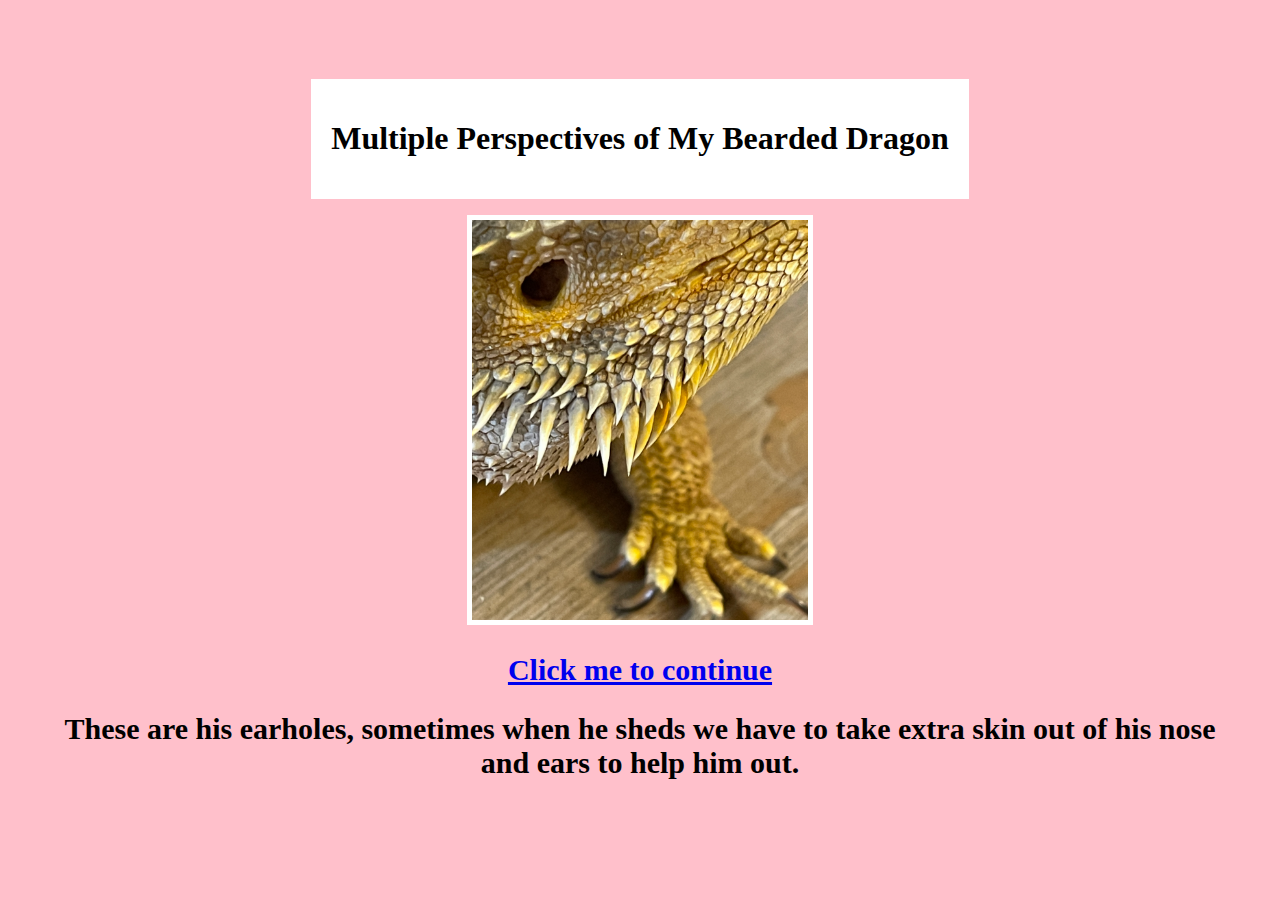
<file: beard10.html>
<!DOCTYPE html>
<html lang="en">
<head>
    <title>My Bearded Dragon</title>
    <meta charset="utf-8">
    <meta http-equiv="X-UA-Compatible" content="IE=edge">
    <meta name="viewport" content="width=device-width, initial-scale=1">
    <link rel="stylesheet" type="text/css" href="style.css">
</head>  
<body>
    <div class="container">
        <header>
            <h1>Multiple Perspectives of My Bearded Dragon</h1>
        </header>
        <figure class="centered-image">
            <img src="earhole9.png" alt="earhole9">
            <h2><a href="beard11.html">Click me to continue</a></h2>
            <h2>These are his earholes, sometimes when he sheds we have
                to take extra skin out of his nose and ears to help him
                out.
            </h2>
        </figure>
    </div>
</body>
</html>
</file>
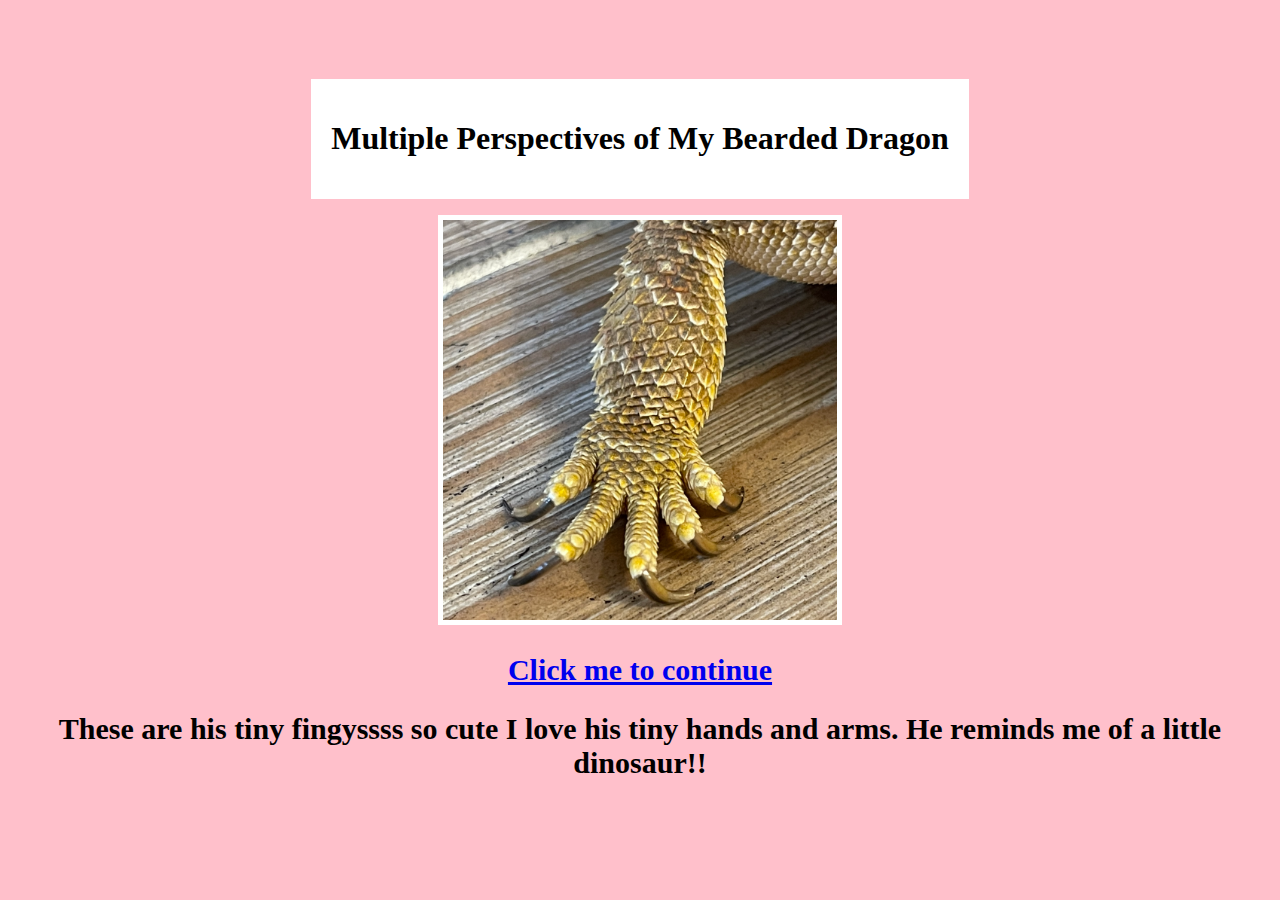
<file: beard11.html>
<!DOCTYPE html>
<html lang="en">
<head>
    <title>My Bearded Dragon</title>
    <meta charset="utf-8">
    <meta http-equiv="X-UA-Compatible" content="IE=edge">
    <meta name="viewport" content="width=device-width, initial-scale=1">
    <link rel="stylesheet" type="text/css" href="style.css">
</head>  
<body>
    <div class="container">
        <header>
            <h1>Multiple Perspectives of My Bearded Dragon</h1>
        </header>
        <figure class="centered-image">
            <img src="fingys10.png" alt="fingys10">
            <h2><a href="beard12.html">Click me to continue</a></h2>
            <h2>These are his tiny fingyssss so cute I love his
                tiny hands and arms. He reminds me of a little dinosaur!!
            </h2>
        </figure>
    </div>
</body>
</html>
</file>
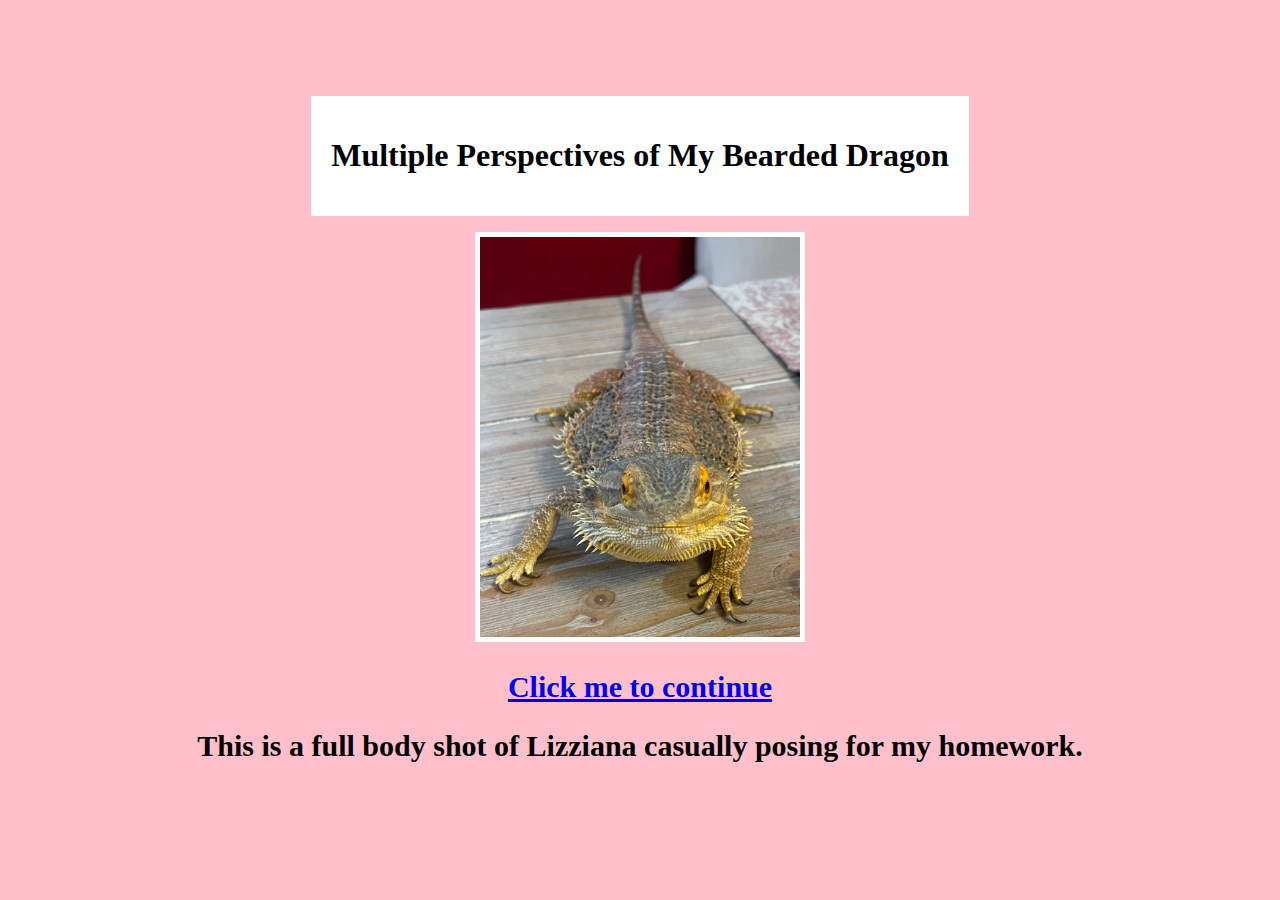
<file: beard3.html>
<!DOCTYPE html>
<html lang="en">
<head>
    <title>My Bearded Dragon</title>
    <meta charset="utf-8">
    <meta http-equiv="X-UA-Compatible" content="IE=edge">
    <meta name="viewport" content="width=device-width, initial-scale=1">
    <link rel="stylesheet" type="text/css" href="style.css">
</head>  
<body>
    <div class="container">
        <header>
            <h1>Multiple Perspectives of My Bearded Dragon</h1>
        </header>
        <figure class="centered-image">
            <img src="bodyshot2.png" alt="Close-Up of Bearded Dragon">
            <h2><a href="beard4.html">Click me to continue</a></h2>
            <h2>This is a full body shot of Lizziana casually posing for 
                my homework.
            </h2>
        </figure>
    </div>
</body>
</html>
</file>
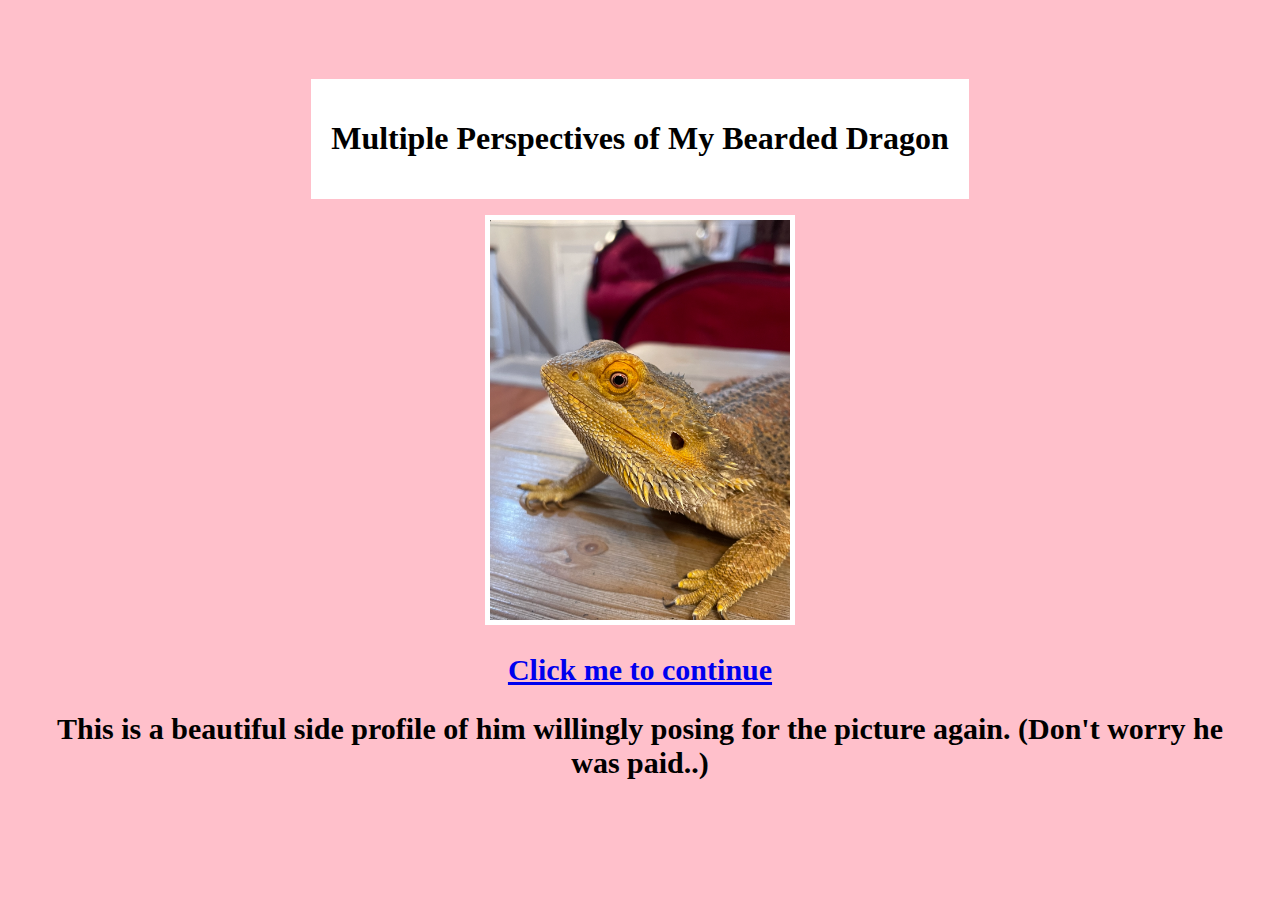
<file: beard4.html>
<!DOCTYPE html>
<html lang="en">
<head>
    <title>My Bearded Dragon</title>
    <meta charset="utf-8">
    <meta http-equiv="X-UA-Compatible" content="IE=edge">
    <meta name="viewport" content="width=device-width, initial-scale=1">
    <link rel="stylesheet" type="text/css" href="style.css">
</head>  
<body>
    <div class="container">
        <header>
            <h1>Multiple Perspectives of My Bearded Dragon</h1>
        </header>
        <figure class="centered-image">
            <img src="sidepro3.png" alt="sidepro3">
            <h2><a href="beard5.html">Click me to continue</a></h2>
            <h2>This is a beautiful side profile
                of him willingly posing for the picture again. (Don't worry
                he was paid..)</h2>
        </figure>
    </div>
</body>
</html>
</file>
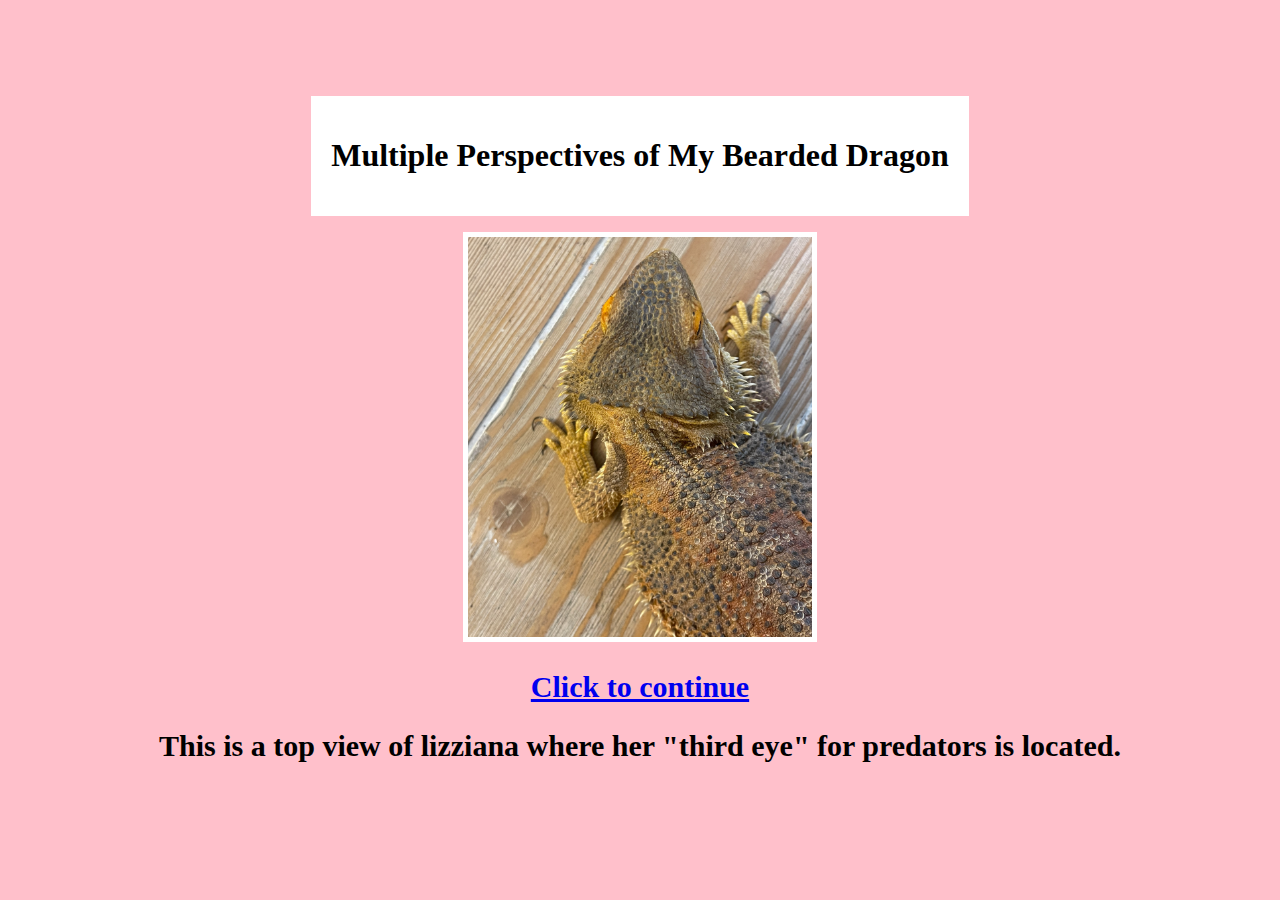
<file: beard5.html>
<!DOCTYPE html>
<html lang="en">
<head>
    <title>My Bearded Dragon</title>
    <meta charset="utf-8">
    <meta http-equiv="X-UA-Compatible" content="IE=edge">
    <meta name="viewport" content="width=device-width, initial-scale=1">
    <link rel="stylesheet" type="text/css" href="style.css">
</head>  
<body>
    <div class="container">
        <header>
            <h1>Multiple Perspectives of My Bearded Dragon</h1>
        </header>
        <figure class="centered-image">
            <img src="topview4.png" alt="topview4">
            <h2><a href="beard6.html">Click to continue</a></h2>
            <h2>This is a top view of  lizziana where her "third eye"
                for predators is located.
            </h2>
        </figure>
    </div>
</body>
</html>
</file>
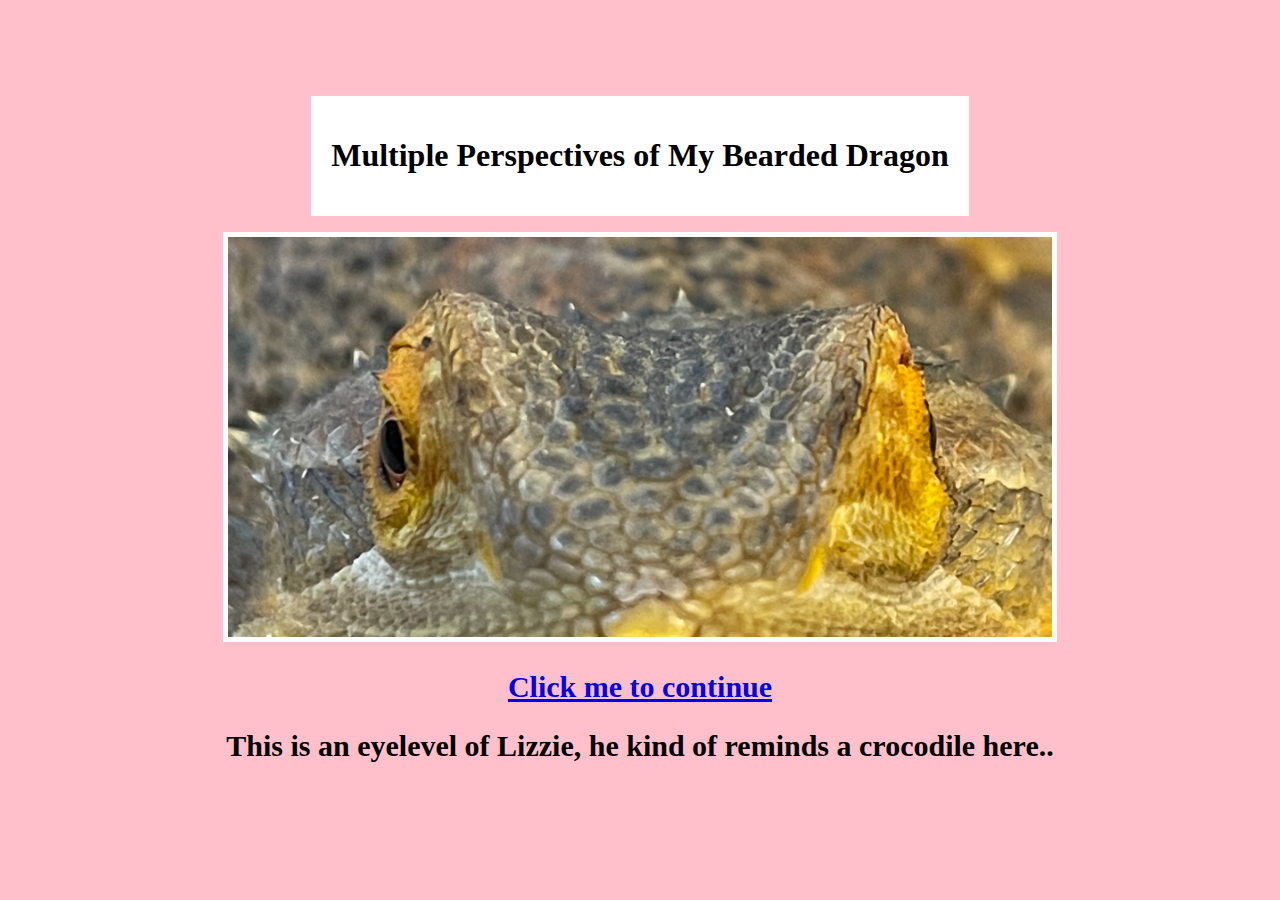
<file: beard6.html>
<!DOCTYPE html>
<html lang="en">
<head>
    <title>My Bearded Dragon</title>
    <meta charset="utf-8">
    <meta http-equiv="X-UA-Compatible" content="IE=edge">
    <meta name="viewport" content="width=device-width, initial-scale=1">
    <link rel="stylesheet" type="text/css" href="style.css">
</head>  
<body>
    <div class="container">
        <header>
            <h1>Multiple Perspectives of My Bearded Dragon</h1>
        </header>
        <figure class="centered-image">
            <img src="eyelevel5.png" alt="eyelevel5">
            <h2><a href="beard7.html">Click me to continue</a></h2>
            <h2>This is an eyelevel of Lizzie, he kind of reminds a 
                crocodile here..
            </h2>
        </figure>
    </div>
</body>
</html>
</file>
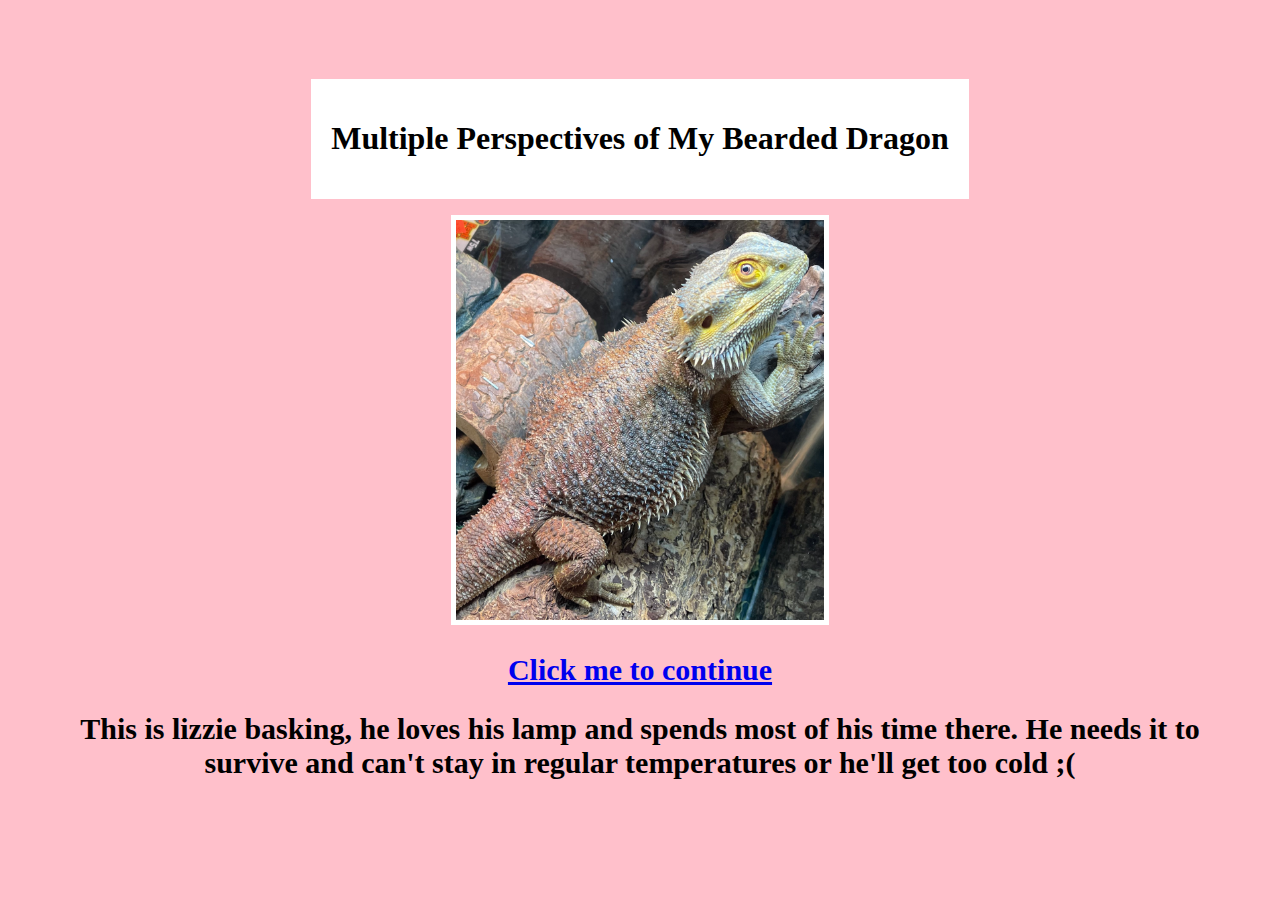
<file: beard7.html>
<!DOCTYPE html>
<html lang="en">
<head>
    <title>My Bearded Dragon</title>
    <meta charset="utf-8">
    <meta http-equiv="X-UA-Compatible" content="IE=edge">
    <meta name="viewport" content="width=device-width, initial-scale=1">
    <link rel="stylesheet" type="text/css" href="style.css">
</head>  
<body>
    <div class="container">
        <header>
            <h1>Multiple Perspectives of My Bearded Dragon</h1>
        </header>
        <figure class="centered-image">
            <img src="basking6.png" alt="basking6">
            <h2><a href="beard8.html">Click me to continue</a></h2>
            <h2>This is lizzie basking, he loves his lamp and spends most of
                his time there. He needs it to survive and can't stay
                in regular temperatures or he'll get too cold ;(
            </h2>
        </figure>
    </div>
</body>
</html>
</file>
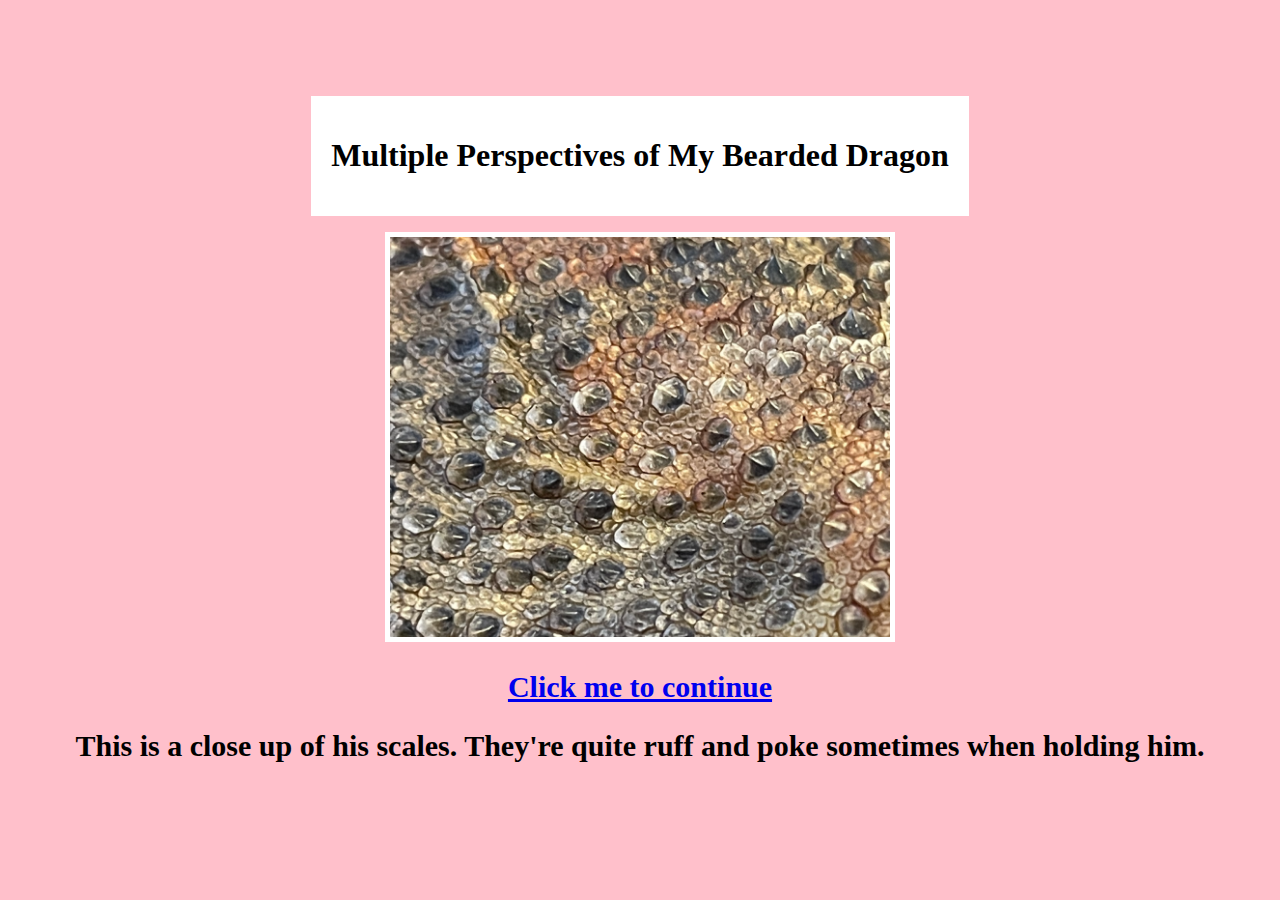
<file: beard9.html>
<!DOCTYPE html>
<html lang="en">
<head>
    <title>My Bearded Dragon</title>
    <meta charset="utf-8">
    <meta http-equiv="X-UA-Compatible" content="IE=edge">
    <meta name="viewport" content="width=device-width, initial-scale=1">
    <link rel="stylesheet" type="text/css" href="style.css">
</head>  
<body>
    <div class="container">
        <header>
            <h1>Multiple Perspectives of My Bearded Dragon</h1>
        </header>
        <figure class="centered-image">
            <img src="scales8.png" alt="scales8">
            <h2><a href="beard10.html">Click me to continue</a></h2>
            <h2>This is a close up of his scales. They're quite ruff 
                and poke sometimes when holding him.
            </h2>
        </figure>
    </div>
</body>
</html>
</file>
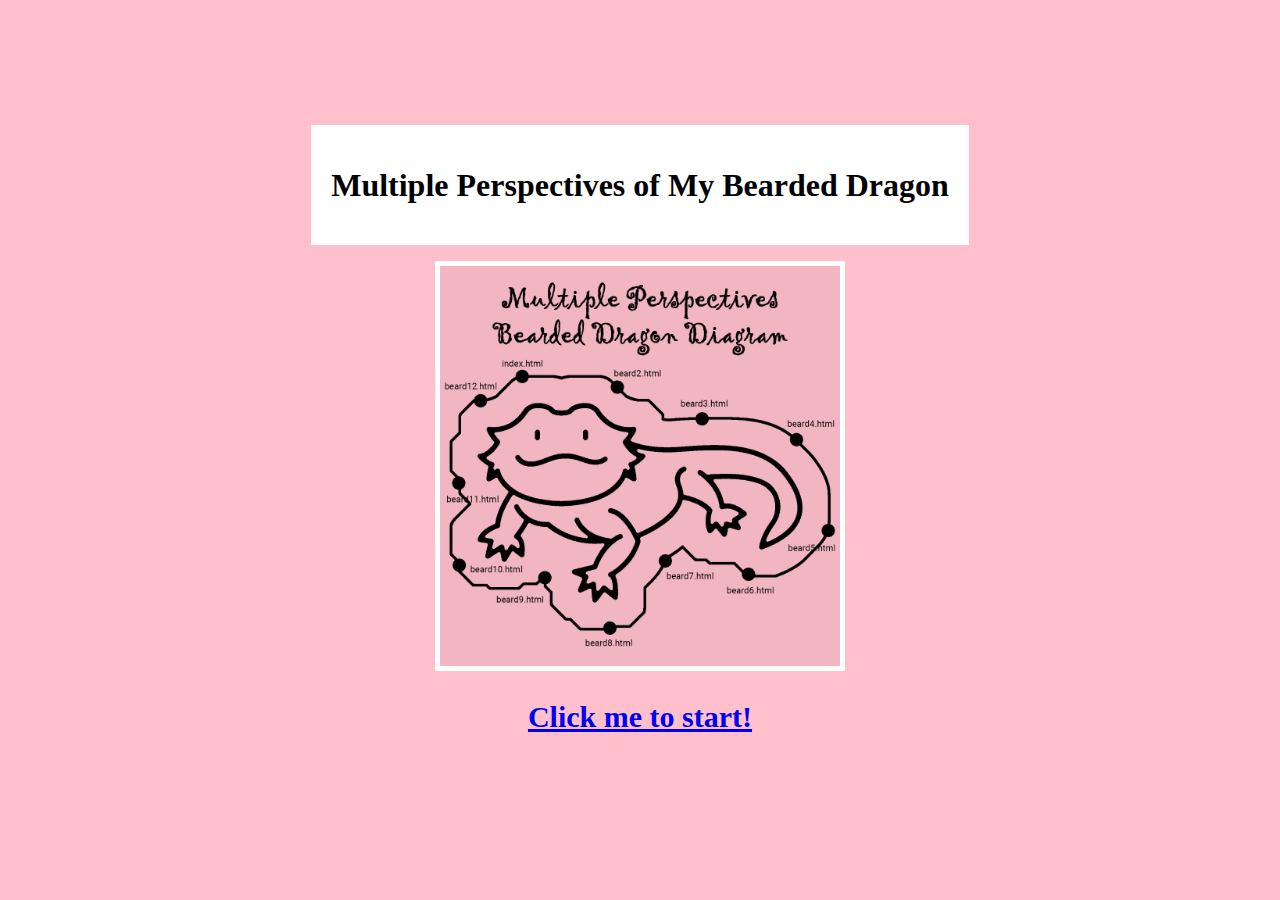
<file: diagram.html>
<!DOCTYPE html>
<html lang="en">
<head>
    <title>My Bearded Dragon</title>
    <meta charset="utf-8">
    <meta http-equiv="X-UA-Compatible" content="IE=edge">
    <meta name="viewport" content="width=device-width, initial-scale=1">
    <link rel="stylesheet" type="text/css" href="style.css">
</head>  
<body>
    <div class="container">
        <header>
            <h1>Multiple Perspectives of My Bearded Dragon</h1>
        </header>
        <figure class="centered-image">
            <img src="diagram.jpg" alt="diagram">
            <h2><a href="beard2.html">Click me to start!</a></h2>
        </figure>
    </div>
</body>
</html>
</file>
<file: style.css>
body {
    background-color: pink;
    margin: 0;
    padding: 0;
    text-align: center; 
}


.container {
    display: flex;
    flex-direction: column;
    justify-content: center;
    align-items: center;
    min-height: 100vh; 
}

header {
    background-color: white;
    padding: 20px;
}


.centered-image img {
    max-width: 100%; 
    max-height: 400px; 
    border: 5px solid white;
}


.centered-image h2 {
    font-size: 30px; 
}
</file>
